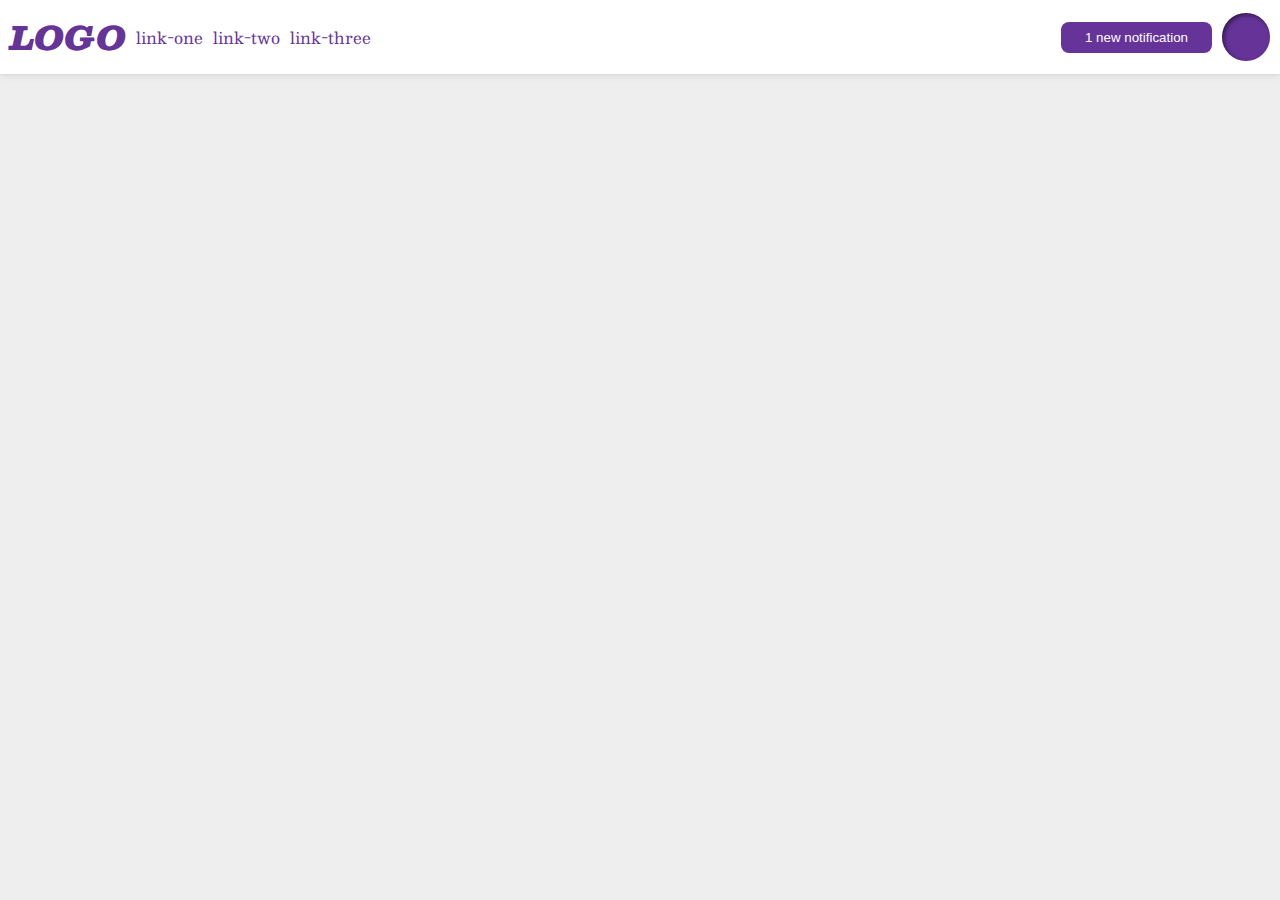
<file: flex/03-flex-header-2/index.html>
<!DOCTYPE html>
<html lang="en">
  <head>
    <meta charset="UTF-8">
    <meta http-equiv="X-UA-Compatible" content="IE=edge">
    <meta name="viewport" content="width=device-width, initial-scale=1.0">
    <title>Flex Header 2</title>
    <link rel="stylesheet" href="style.css">
  </head>
  <body>
    <div class="header">
      <div class="left-side">
      <div class="logo">
        LOGO
      </div>
      <ul class="links">
        <li><a href="google.com">link-one</a></li>
        <li><a href="google.com">link-two</a></li>
        <li><a href="google.com">link-three</a></li>
      </ul>
      </div>
      <div class="right-side">
      <button class="notifications">
        1 new notification
      </button>
      <div class="profile-image"></div>
    </div>
    </div>
  </body>
</html>
</file>
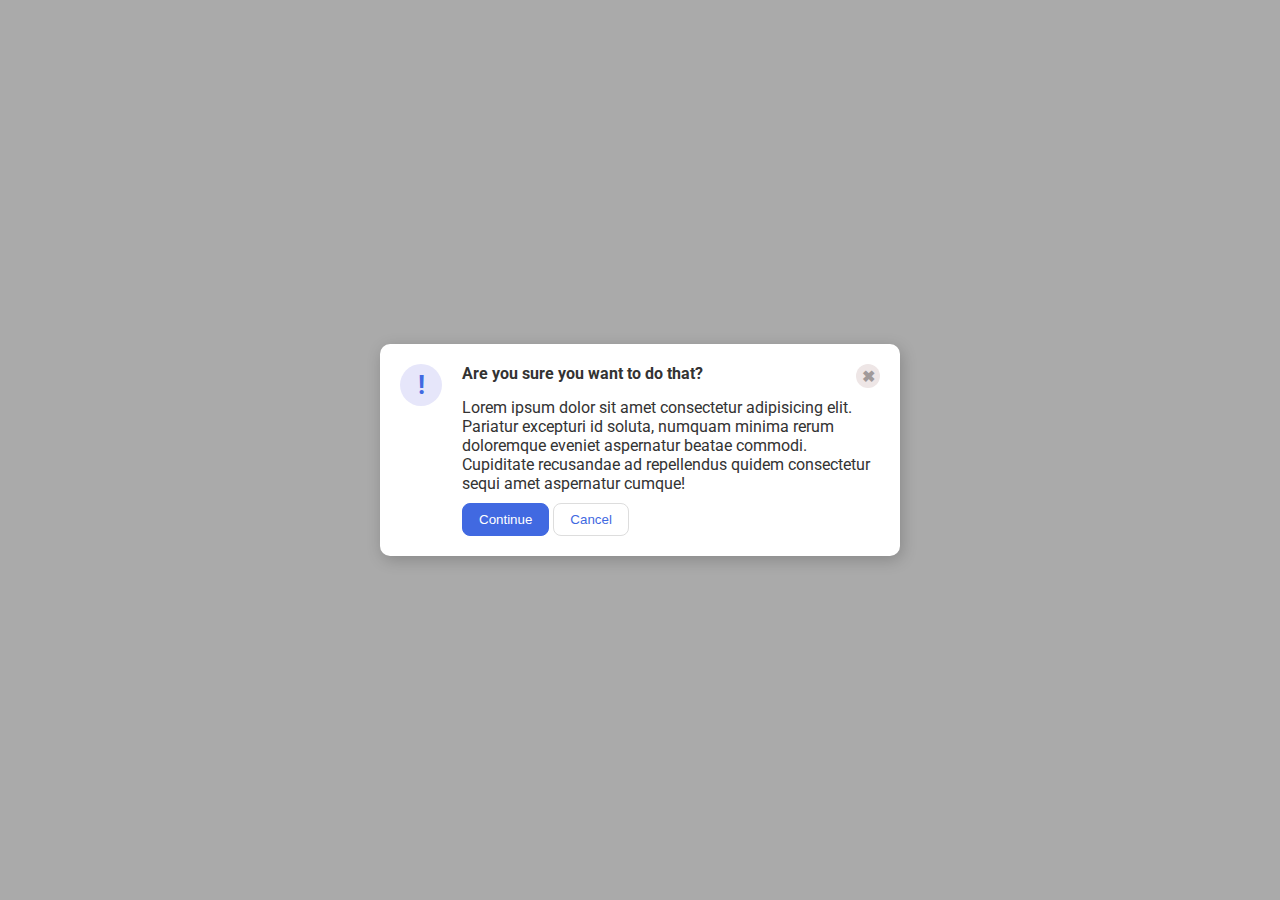
<file: flex/05-flex-modal/index.html>
<!DOCTYPE html>
<html lang="en">
  <head>
    <meta charset="UTF-8">
    <meta http-equiv="X-UA-Compatible" content="IE=edge">
    <meta name="viewport" content="width=device-width, initial-scale=1.0">
    <link rel="stylesheet" href="style.css">
    <title>Modal</title>
  </head>
  <body>
    <div class="modal">
      <div class="icon">!</div>
      <div class="main">
      <div class="header">Are you sure you want to do that?
      <div class="close-button">✖</div>
        </div>
      <div class="text">Lorem ipsum dolor sit amet consectetur adipisicing elit. Pariatur excepturi id soluta, numquam minima rerum doloremque eveniet aspernatur beatae commodi. Cupiditate recusandae ad repellendus quidem consectetur sequi amet aspernatur cumque!</div>
      <div class="button">
      <button class="continue">Continue</button>
      <button class="cancel">Cancel</button>
      </div>
    </div>
    </div>
  </body>
</html>
</file>
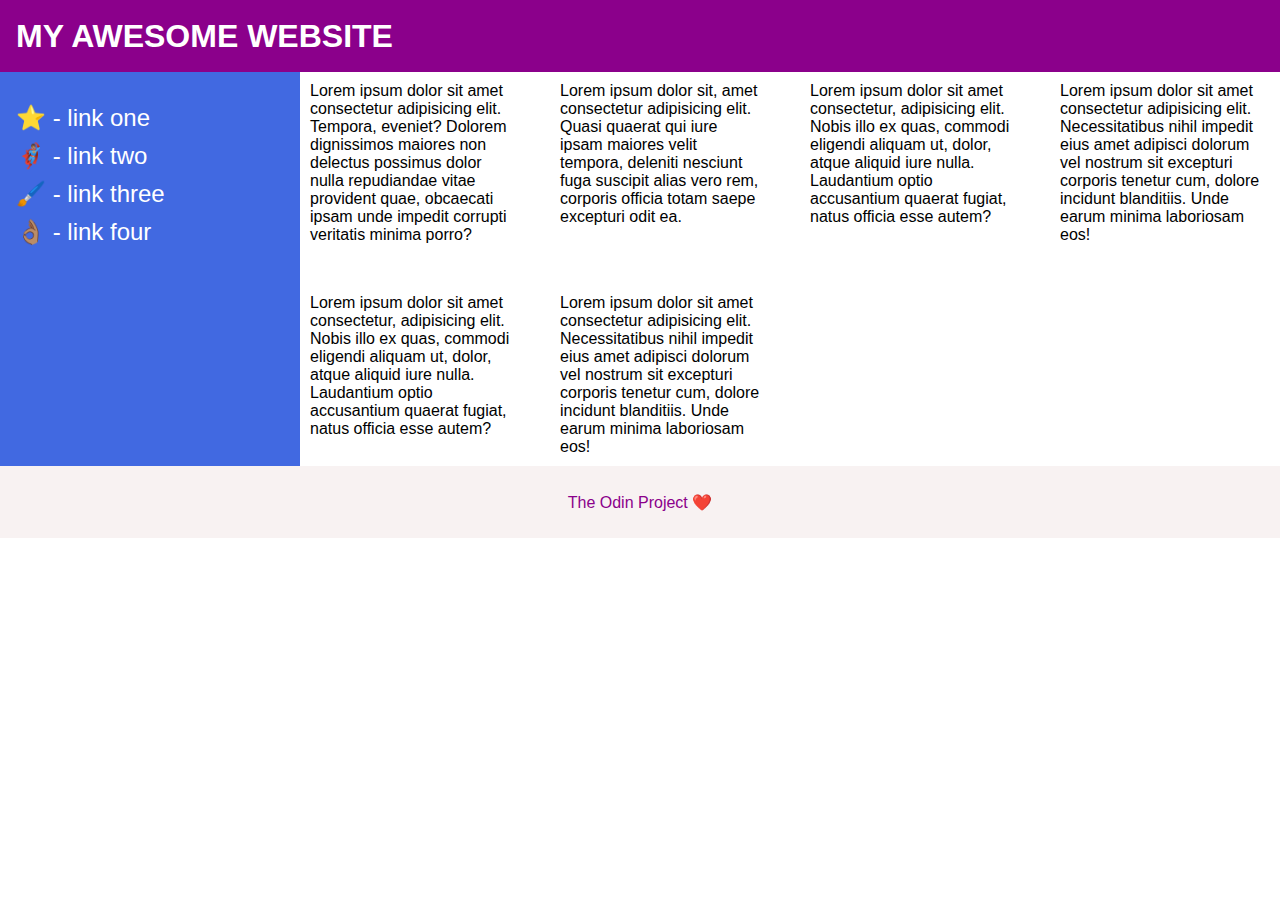
<file: flex/07-flex-layout-2/index.html>
<!DOCTYPE html>
<html lang="en">
  <head>
    <meta charset="UTF-8">
    <meta http-equiv="X-UA-Compatible" content="IE=edge">
    <meta name="viewport" content="width=device-width, initial-scale=1.0">
    <title>The Holy Grail</title>
    <link rel="stylesheet" href="style.css">
  </head>
  <body>
    <div class="all">
    <div class="header">
      MY AWESOME WEBSITE
    </div>
    <div class="container">
    <div class="sidebar">
      <ul>
        <li><a href="#">⭐ - link one</a></li>
        <li><a href="#">🦸🏽‍♂️ - link two</a></li>
        <li><a href="#">🖌️ - link three</a></li>
        <li><a href="#">👌🏽 - link four</a></li>
      </ul>
    </div>
    <div class="content">
    <div class="card">Lorem ipsum dolor sit amet consectetur adipisicing elit. Tempora, eveniet? Dolorem dignissimos maiores non delectus possimus dolor nulla repudiandae vitae provident quae, obcaecati ipsam unde impedit corrupti veritatis minima porro?</div>
    <div class="card">Lorem ipsum dolor sit, amet consectetur adipisicing elit. Quasi quaerat qui iure ipsam maiores velit tempora, deleniti nesciunt fuga suscipit alias vero rem, corporis officia totam saepe excepturi odit ea.</div>
    <div class="card">Lorem ipsum dolor sit amet consectetur, adipisicing elit. Nobis illo ex quas, commodi eligendi aliquam ut, dolor, atque aliquid iure nulla. Laudantium optio accusantium quaerat fugiat, natus officia esse autem?</div>
    <div class="card">Lorem ipsum dolor sit amet consectetur adipisicing elit. Necessitatibus nihil impedit eius amet adipisci dolorum vel nostrum sit excepturi corporis tenetur cum, dolore incidunt blanditiis. Unde earum minima laboriosam eos!</div>
    <div class="card">Lorem ipsum dolor sit amet consectetur, adipisicing elit. Nobis illo ex quas, commodi eligendi aliquam ut, dolor, atque aliquid iure nulla. Laudantium optio accusantium quaerat fugiat, natus officia esse autem?</div>
    <div class="card">Lorem ipsum dolor sit amet consectetur adipisicing elit. Necessitatibus nihil impedit eius amet adipisci dolorum vel nostrum sit excepturi corporis tenetur cum, dolore incidunt blanditiis. Unde earum minima laboriosam eos!</div>
    </div>
  </div>
    <div class="footer">
      The Odin Project ❤️
    </div>
  </div>
  </body>
</html>
</file>
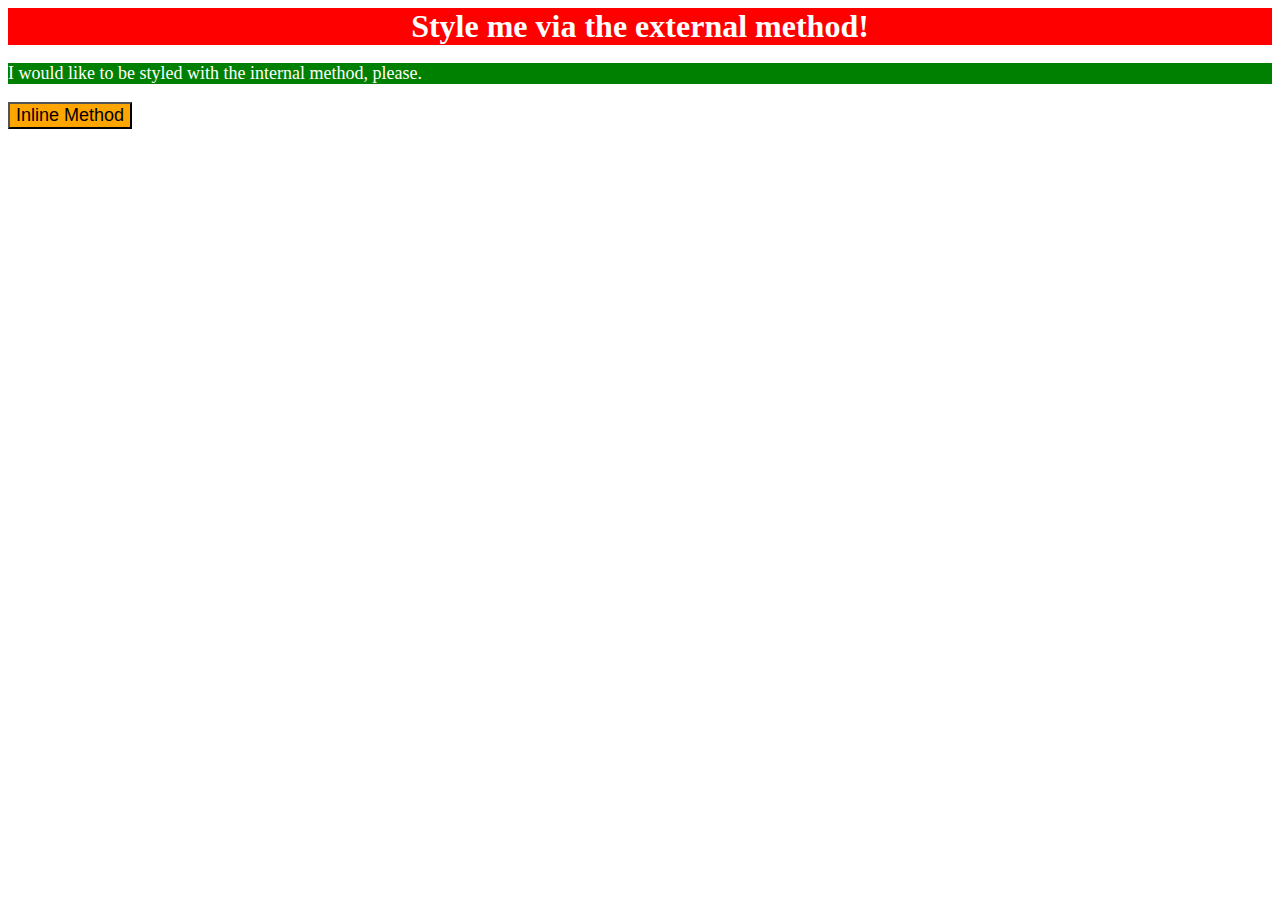
<file: foundations/01-css-methods/index.html>
<!DOCTYPE html>
<html lang="en">
  <head>
    <meta charset="UTF-8">
    <meta http-equiv="X-UA-Compatible" content="IE=edge">
    <meta name="viewport" content="width=device-width, initial-scale=1.0">
    <title>Methods for Adding CSS</title>
    <link rel="stylesheet" href="styles.css">
    <style>
      p {
        background-color: green;
        font-size: 18px;
        color: white;
      }
    </style>
  </head>
  <body>
    <div>Style me via the external method!</div>
    <p>I would like to be styled with the internal method, please.</p>
    <button style="background-color: orange; font-size: 18px;">Inline Method</button>
  </body>
</html>
</file>
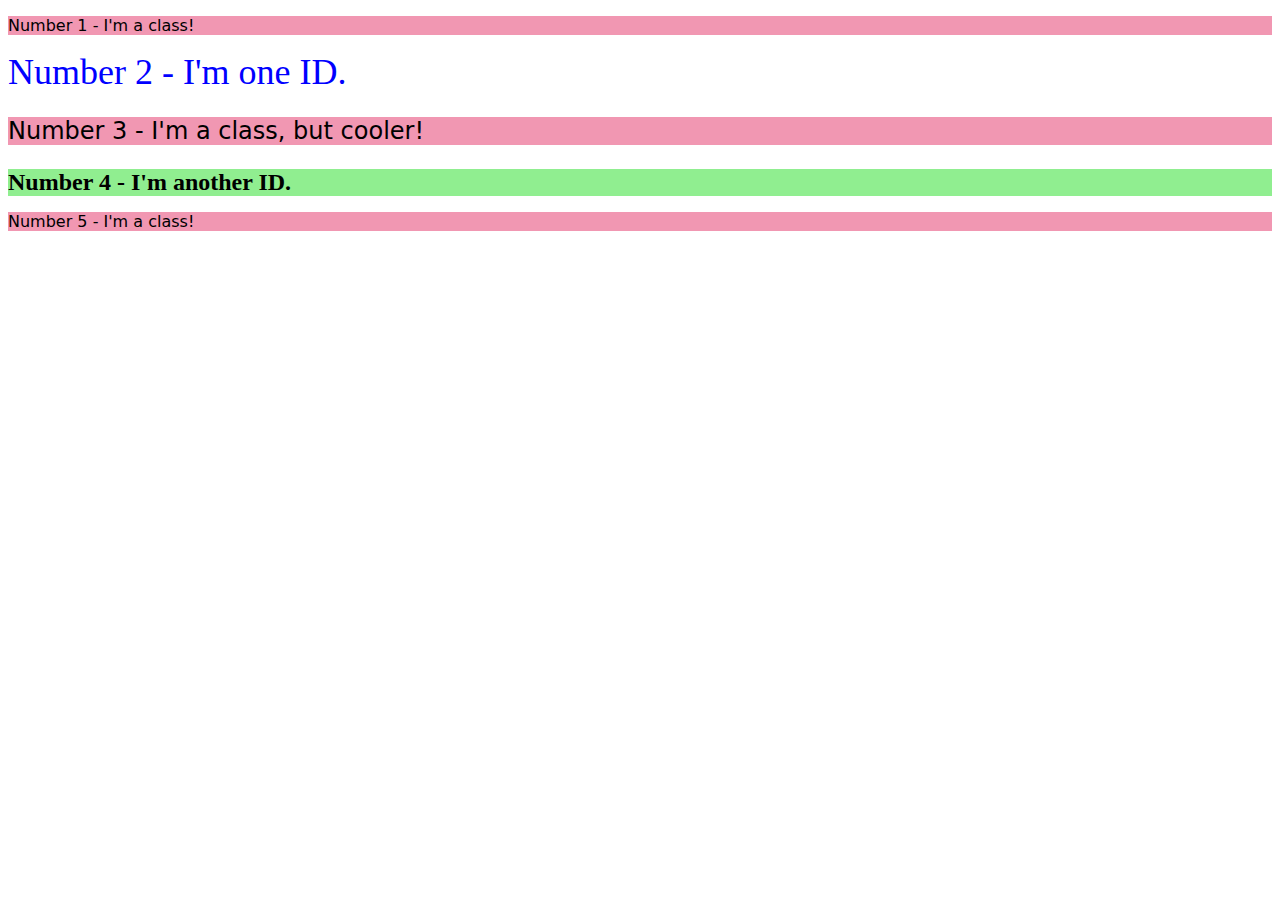
<file: foundations/02-class-id-selectors/index.html>
<!DOCTYPE html>
<html lang="en">
  <head>
    <meta charset="UTF-8">
    <meta http-equiv="X-UA-Compatible" content="IE=edge">
    <meta name="viewport" content="width=device-width, initial-scale=1.0">
    <title>Class and ID Selectors</title>
    <link rel="stylesheet" href="style.css">
  </head>
  <body>
    <p class="number one">Number 1 - I'm a class!</p>
    <div id="second">Number 2 - I'm one ID.</div>
    <p class="number two">Number 3 - I'm a class, but cooler!</p>
    <div id="fourth" class="two">Number 4 - I'm another ID.</div>
    <p class="number three">Number 5 - I'm a class!</p>
  </body>
</html>
</file>
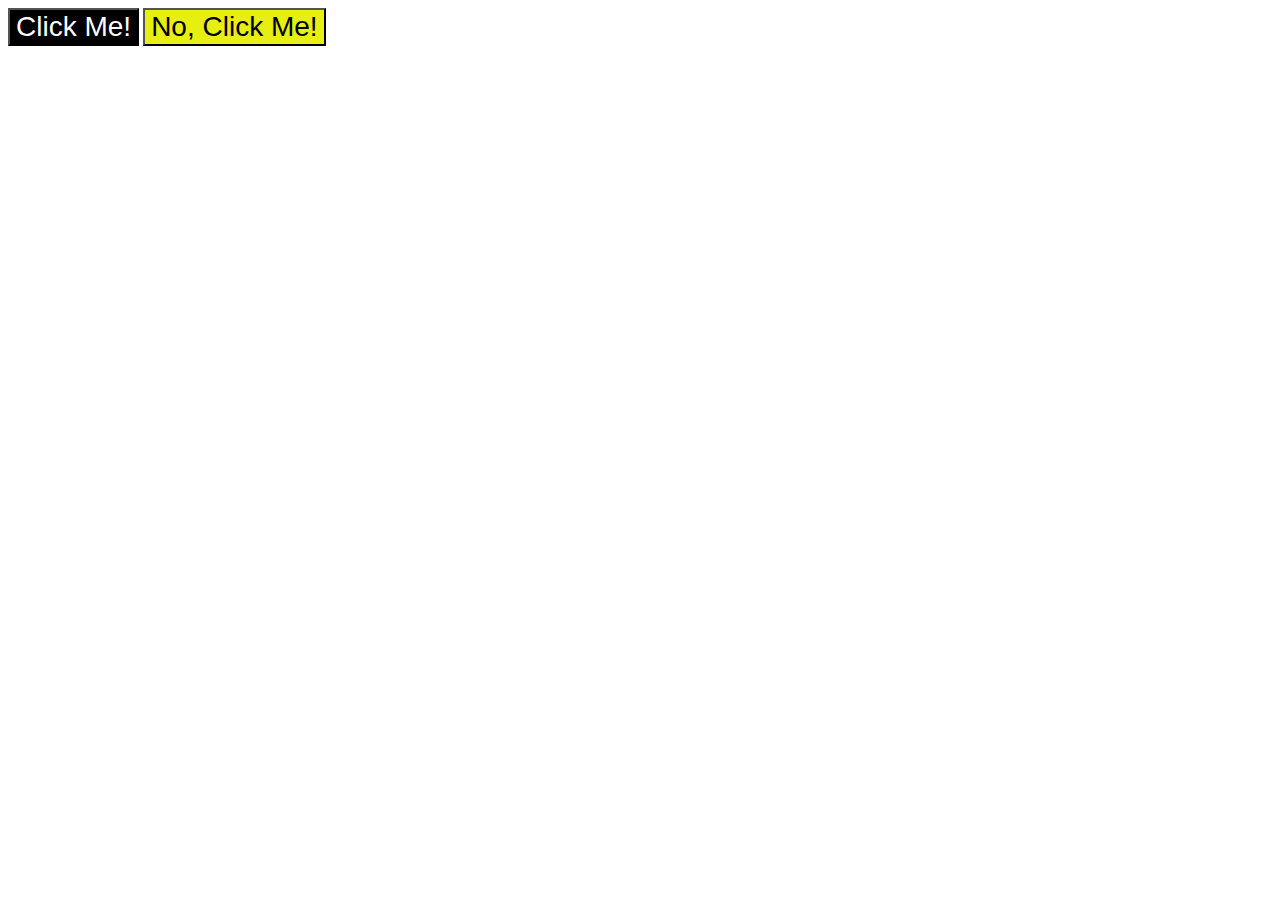
<file: foundations/03-grouping-selectors/index.html>
<!DOCTYPE html>
<html lang="en">
  <head>
    <meta charset="UTF-8">
    <meta http-equiv="X-UA-Compatible" content="IE=edge">
    <meta name="viewport" content="width=device-width, initial-scale=1.0">
    <title>Grouping Selectors</title>
    <link rel="stylesheet" href="style.css">
  </head>
  <body>
    <button class="first-button">Click Me!</button>
    <button class="second-button">No, Click Me!</button>
  </body>
</html>
</file>
<file: flex/03-flex-header-2/style.css>
/* this is some magical font-importing.  
you'll learn about it later. */
@import url('https://fonts.googleapis.com/css2?family=Besley:ital,wght@0,400;1,900&display=swap');

body {
  margin: 0;
  background: #eee;
  font-family: Besley, serif;
}

.header {
  background: white;
  border-bottom: 1px solid #ddd;
  box-shadow: 0 0 8px rgba(0,0,0,.1);
  display: flex;
  justify-content: space-between;
  padding: 10px;
}

.profile-image {
  background: rebeccapurple;
  box-shadow: inset 2px 2px 4px rgba(0,0,0,.5);
  border-radius: 50%;
  width: 48px;
  height: 48px;
}

.logo {
  color: rebeccapurple;
  font-size: 32px;
  font-weight: 900;
  font-style: italic;
}

button {
  border: none;
  border-radius: 8px;
  background: rebeccapurple;
  color: white;
  padding: 8px 24px;
}

a {
  /* this removes the line under our links */
  text-decoration: none;
  color: rebeccapurple;
}

ul {
  display: flex;
  gap: 10px;
  list-style-type: none;
  margin: 0;
  padding: 0;
}
.left-side, .right-side {
  display: flex;
  gap: 10px;
  align-items: center;
}
</file>
<file: flex/05-flex-modal/style.css>
@import url('https://fonts.googleapis.com/css2?family=Roboto:wght@400;700&display=swap');

html, body {
  height: 100%;
}

body {
  font-family: Roboto, sans-serif;
  margin: 0;
  background: #aaa;
  color: #333;
  /* I'll give you this one for free lol */
  display: flex;
  align-items: center;
  justify-content: center;
}

.modal {
  background: white;
  width: 480px;
  border-radius: 10px;
  box-shadow: 2px 4px 16px rgba(0,0,0,.2);
  display: flex;
  gap: 20px;
  padding: 20px;
}

.icon {
  color: royalblue;
  font-size: 26px;
  font-weight: 700;
  background: lavender;
  width: 42px;
  height: 42px;
  border-radius: 50%;
  display: flex;
  align-items: center;
  justify-content: center;
  flex-shrink: 0;
}

.close-button {
  background: #eee6e6;
  border-radius: 50%;
  color: #a19a9a;
  font-weight: bold;
  font-size: 16px;
  height: 24px;
  width: 24px;
  display: flex;
  align-items: center;
  justify-content: center;
}

button {
  padding: 8px 16px;
  border-radius: 8px;
}

button.continue {
  background: royalblue;
  border: 1px solid royalblue;
  color: white;
}

button.cancel {
  background: white;
  border: 1px solid #ddd;
  color: royalblue;
}
.header {
  font-weight: bold;
  display: flex;
  justify-content: space-between;
}
.main {
  display: flex;
  flex-direction: column;
  gap: 10px;
}
</file>
<file: flex/07-flex-layout-2/style.css>
body {
  font-family: -apple-system, BlinkMacSystemFont, 'Segoe UI', Roboto, Oxygen, Ubuntu, Cantarell, 'Open Sans', 'Helvetica Neue', sans-serif;
  margin: 0;
  min-height: 100vh;
  display: flex;
  flex-direction: column;
}
.container {
  display: flex;
}
.header {
  height: 72px;
  background: darkmagenta;
  color: white;
  font-size: 32px;
  font-weight: 900;
  display: flex;
  align-items: center;
  padding-left: 16px;
}
ul {
  list-style-type: none;
  padding: 16px;
}
li {
  margin-bottom: 10px;
}
a {
  text-decoration: none;
  color: white;
  font-size: 24px;
}
.content {
  display: flex;
  flex-wrap: wrap;
  gap: 50px;
  padding: 10px;
}
.footer {
  height: 72px;
  background: #f8f2f2;
  color: darkmagenta;
  display: flex;
  align-items: center;
  justify-content: center;
}

.sidebar {
  width: 300px;
  background: royalblue;
  box-sizing: border-box;
  flex-shrink: 0;
}

.card {
  max-width: 200px;
}
</file>
<file: foundations/01-css-methods/styles.css>
div {
    background-color: red;
    color: white;
    font-size: 32px;
    text-align: center;
    font-weight: bold;
}
</file>
<file: foundations/02-class-id-selectors/style.css>
.number {
    background-color: rgb(241, 151, 178);
    font-family: verdana, Dejavu Sans, sans-serif;
}
.two {
    font-size: 24px;
}
#second {
    color: blue;
    font-size: 36px;
}
#fourth {
    background-color: lightgreen;
    font-weight: bold;
}
</file>
<file: foundations/03-grouping-selectors/style.css>
.first-button {
    background-color: black;
    color: white;
}
.second-button {
    background-color: hsl(62, 87%, 50%);
}
.first-button,
 .second-button {
    font-family: Helvetica, 'Times New Roman', sans-serif;
    font-size: 28px;
}
</file>
